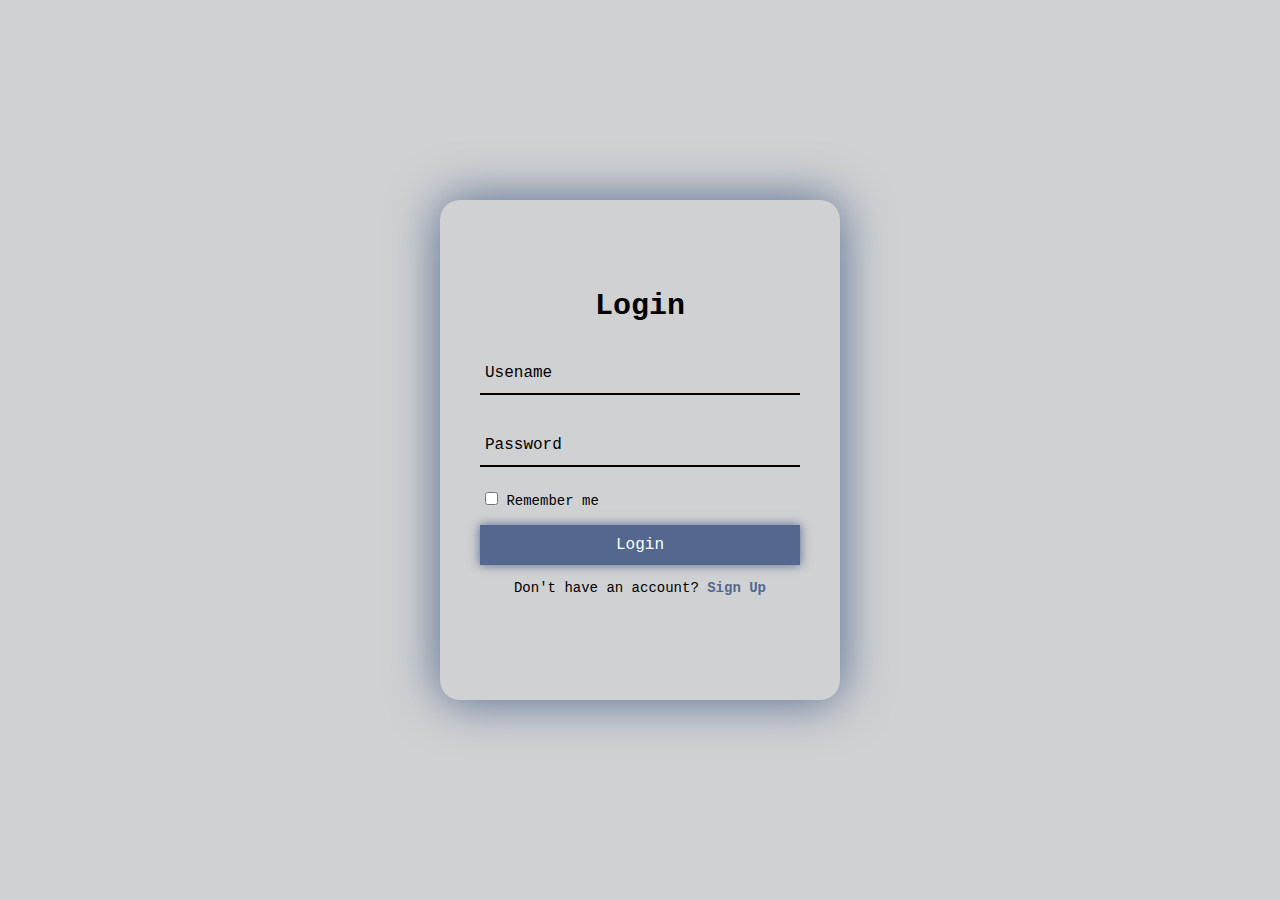
<file: login.html>
<!DOCTYPE html>
<html lang="en">
<head>
    <meta charset="UTF-8">
    <meta name="viewport" content="width=device-width, initial-scale=1.0">
    <title>Login</title>
    <link rel="stylesheet" type="text/css" href="login.css">
    <link rel="icon" type="image/jpg" href="./Image/1.png">
</head>
<body>
    <div class="wrapper">
        <div class="form-wrapper">
            <form action="./offical.html">
                <h2>Login</h2>
                <div class="input-group">
                    <input type="text" required>
                    <label for="">Usename</label>
                </div>
                <div class="input-group">
                    <input type="password" required>
                    <label for="">Password</label>
                </div>
                <div class="remember">
                    <label for=""><input type="checkbox"> Remember me</label>
                </div>
                <button>Login</button>
                <div class="signup-link">
                    <p>Don't have an account?<a href="#" class="signupbtn-link"><strong> Sign Up</strong></a> </p>
                </div>
            </form>
        </div>
    </div>
</body>
</html>
</file>
<file: login.css>
@import url('https://fonts.googleleapis.com/css2?family=Poppons:wght@300;400;500;600;700;800;900&display=swap');

*{
    margin: 0;
    padding: 0;
    box-sizing: border-box;
    font-family:'Courier New', Courier, monospace;
}

body{
    display: flex;
    justify-content: center;
    align-items: center;
    min-height: 100vh;
    background-color: rgb(208, 209, 210);
}

.wrapper{
    position: relative;
    width: 400px;
    height: 500px;
    background-color: rgb(208, 209, 210);
    box-shadow: 0 0 50px rgb(84, 104, 143);
    border-radius: 20px;
    padding: 40px;
    overflow: hidden;
}

.form-wrapper{
    display: flex;
    justify-content: center;
    align-items: center;
    width: 100%;
    height: 100%;
    transition: 1s ease-in-out;
}

.wrapper.active .form-wrapper.sign-in{
    transform: translateY(-450px);
}

.wrapper .form-wrapper.sign-up{
    position: absolute;
    top: 450px;
    left: 0;

}

.wrapper.active .form-wrapper.sign-up{
    transform: translateY(-450px);
}

h2{
    font-size:30px;
    color: black;
    text-align: center;
}

.input-group{
    position: relative;
    margin: 30px 0;
    border-bottom: 2px solid black;
}

.input-group label{
    position: absolute;
    top: 50%;
    left: 5px ;
    transform: translateY(-50%);
    font-size: 16px;
    color: black;
    pointer-events: none;
    transition: .5s;
}

.input-group input{
    width: 320px;
    height: 40px;
    font-size: 16px;
    color: black;
    padding: 0 5px;
    background: transparent;
    border: none;
    outline: none;
}

.input-group input:focus~label,
.input-group input:valid~label{
    top: -5px;
}

.remember{
    margin: -5px 0 15px 5px;
}

.remember label{
    color: black;
    font-size: 14px;   
}

.remember label input{
    accent-color: black;
}

button{
    position: relative;
    width: 100%;
    height: 40px;
    background-color: rgb(84, 104, 143);
    box-shadow: 0 0 10px rgb(84, 104, 143);
    font-size: 16px;
    color:white;
    font-weight: 500;
    cursor: pointer;
    border: none;
    outline: none;
}

button a{
    color: rgb(253, 253, 253);
    text-decoration: none;
    font-weight: 500;
}

.signup-link{
    font-size: 14px;
    text-align: center;
    margin: 15px 0;
}

.signup-link p {
    color: black;
}

.signup-link p a {
    color: rgb(84, 104, 143);
    text-decoration: none;
    font-weight: 500;
}

.signup-link p a :hover{
    text-decoration: underline;
}
</file>
